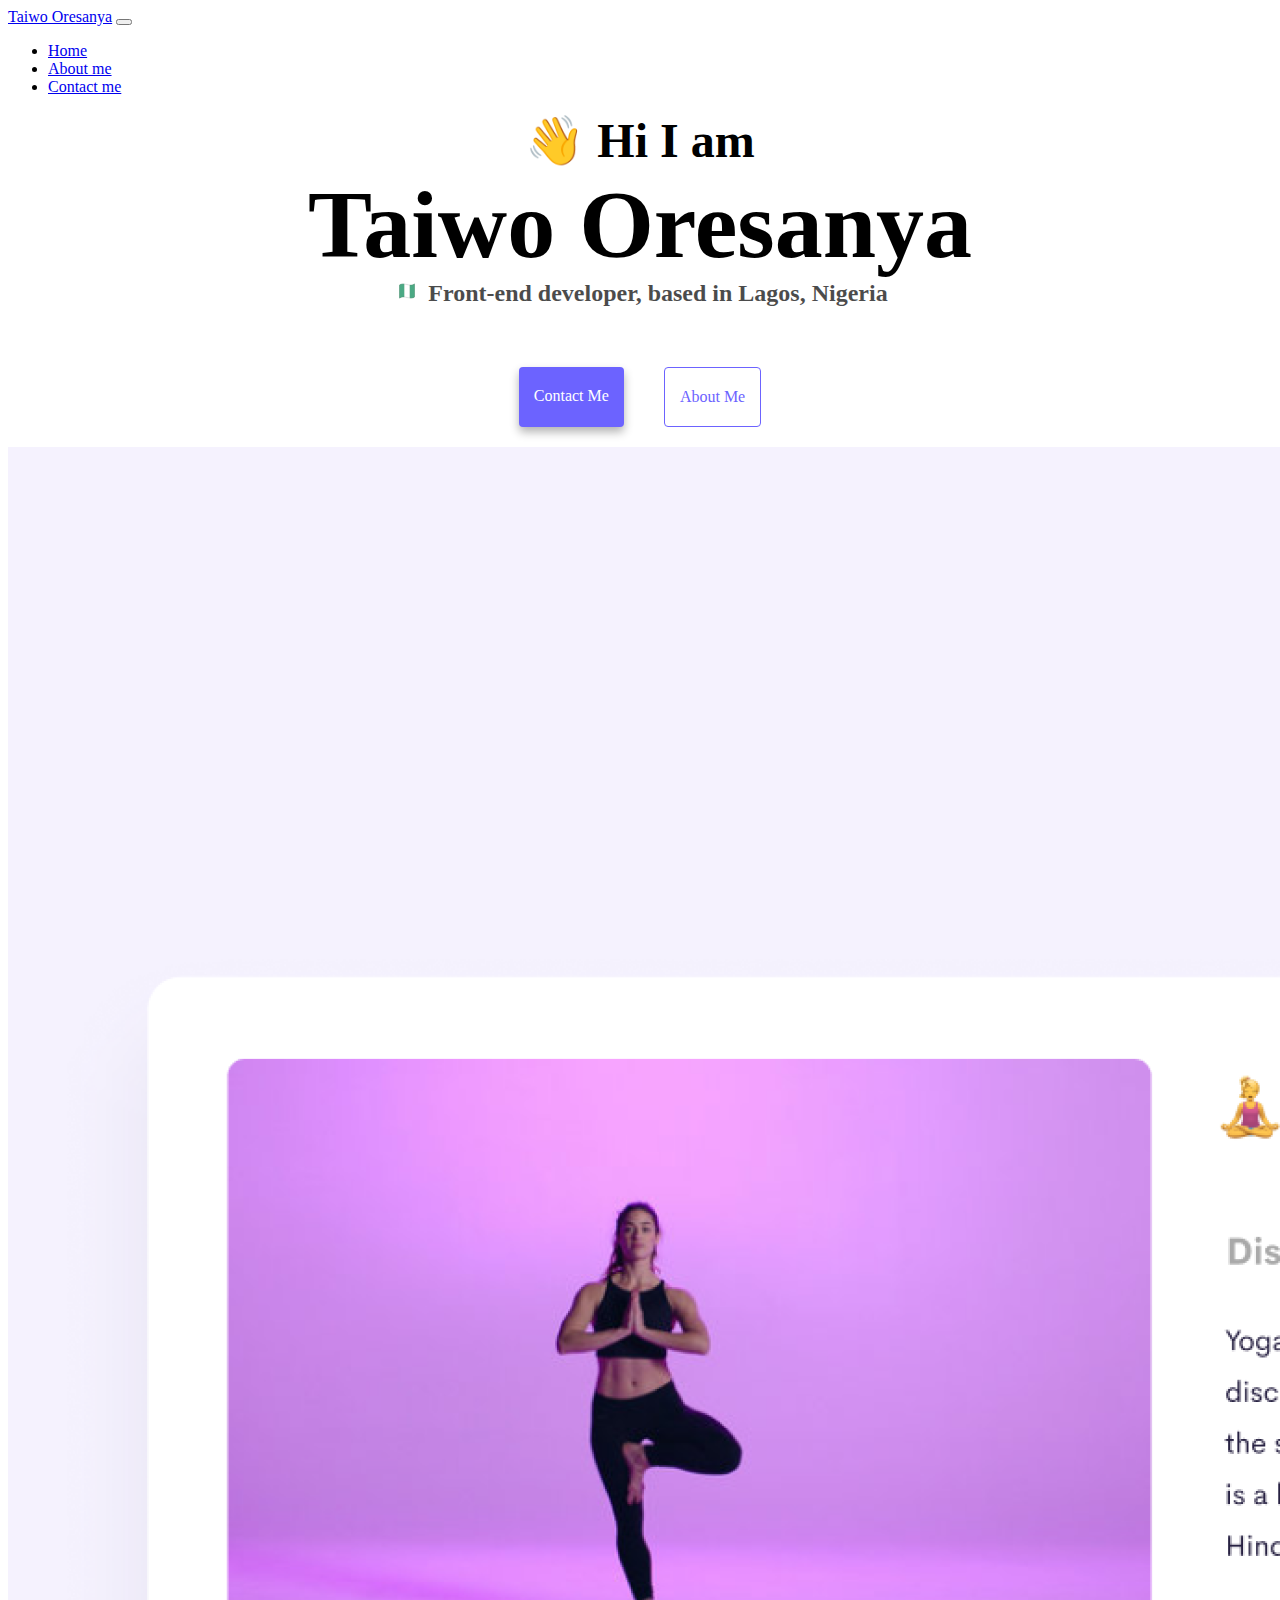
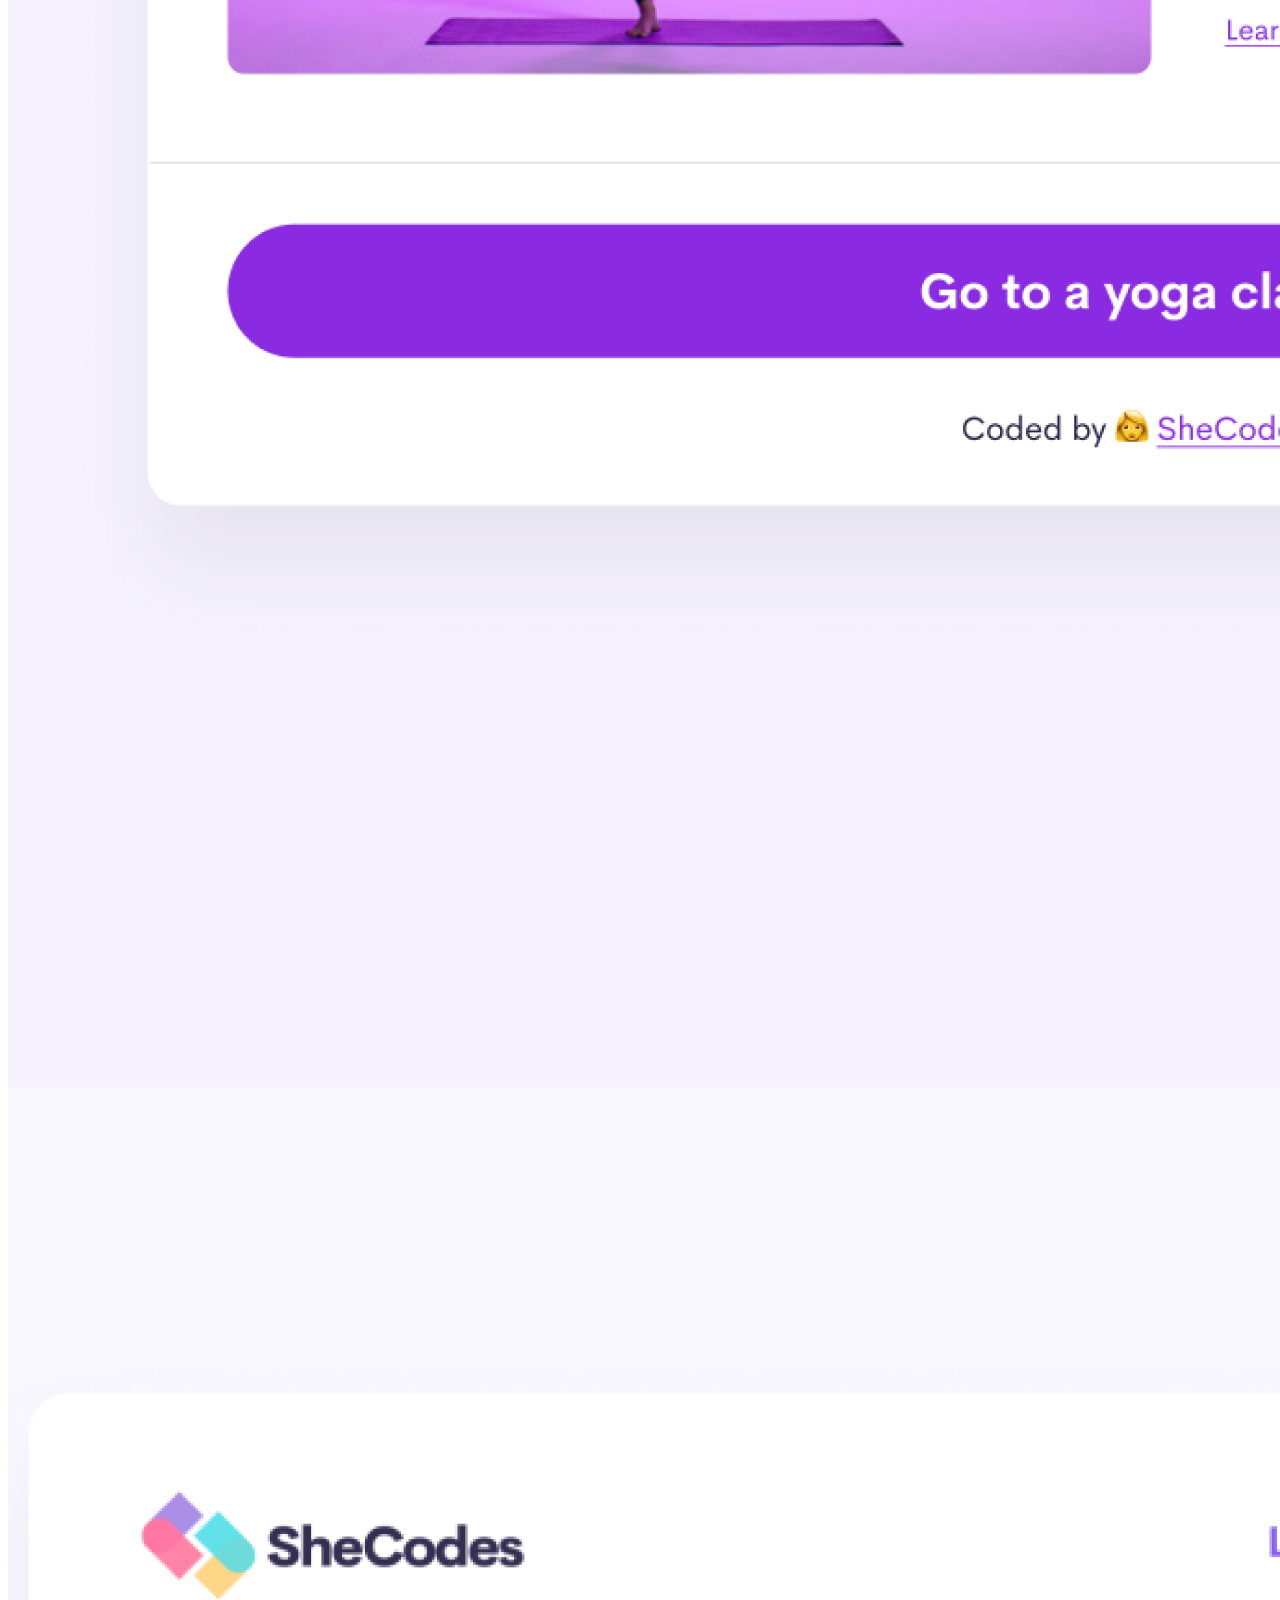
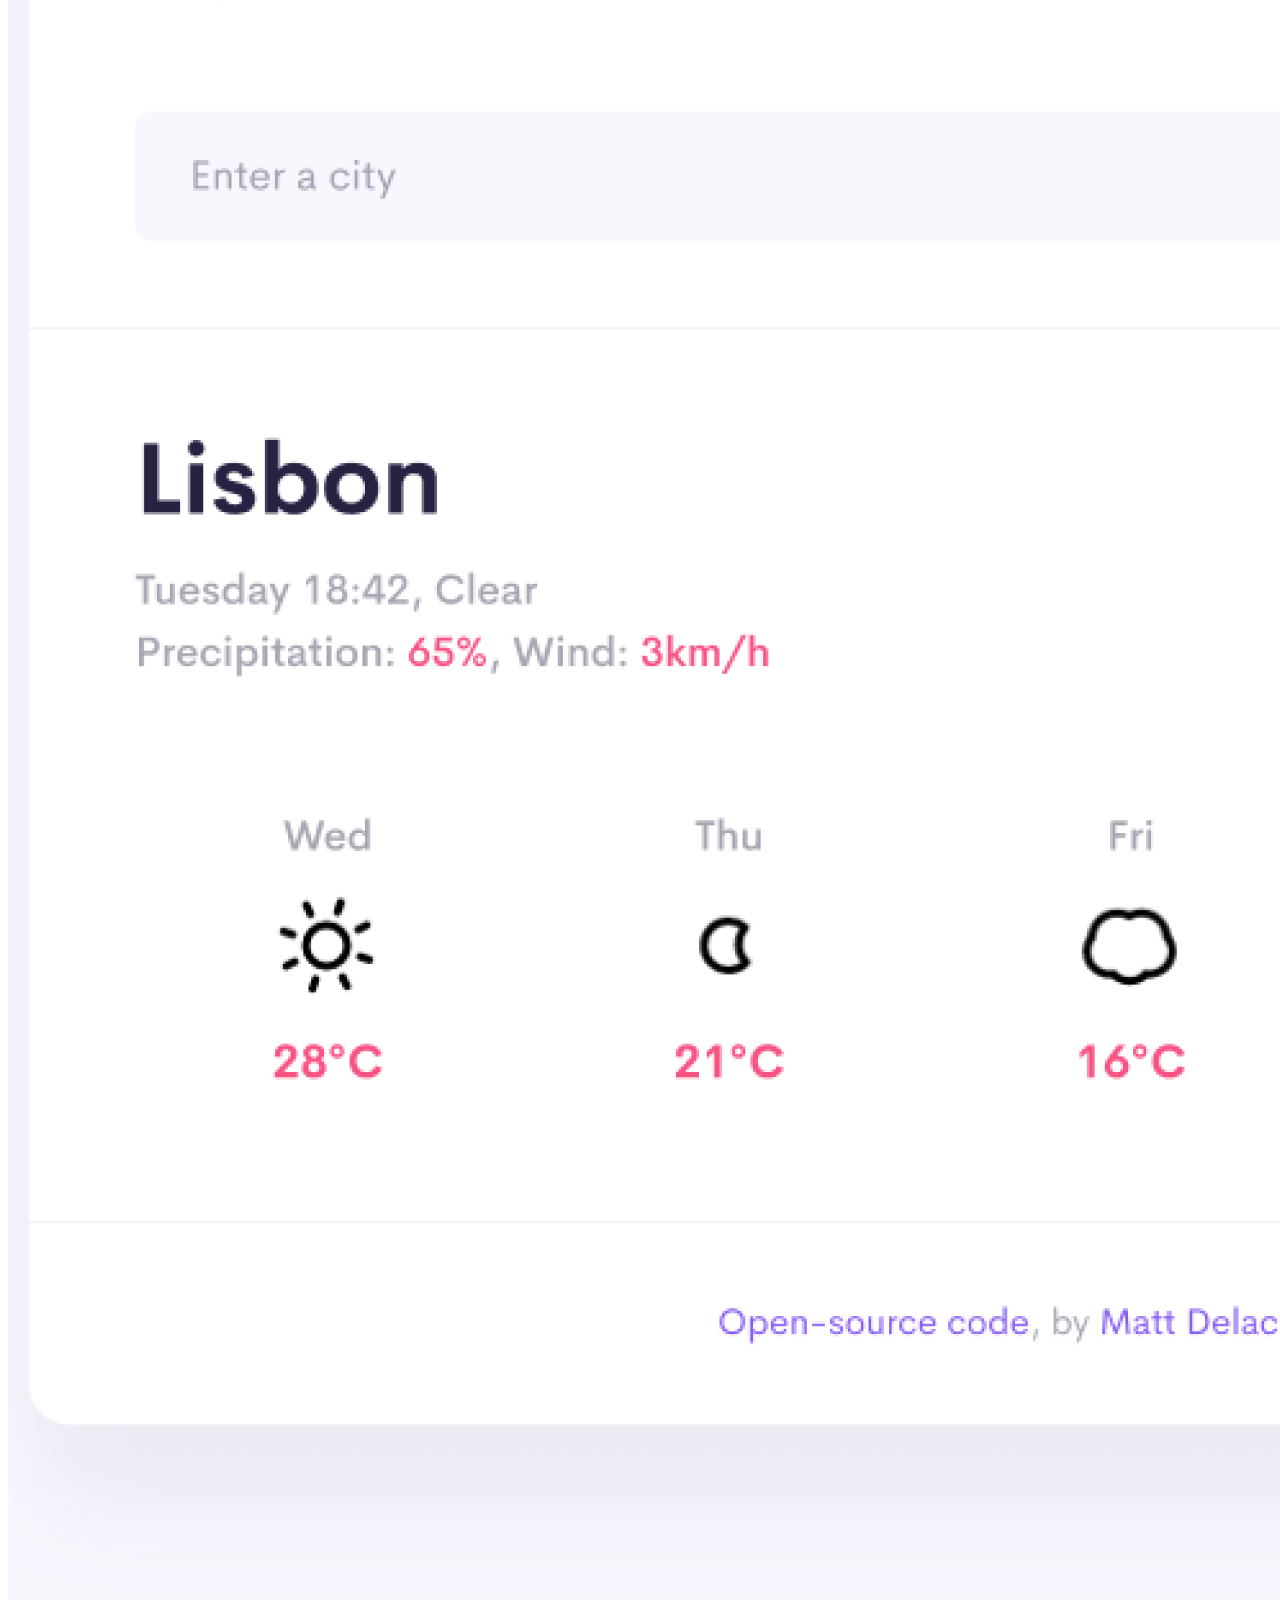
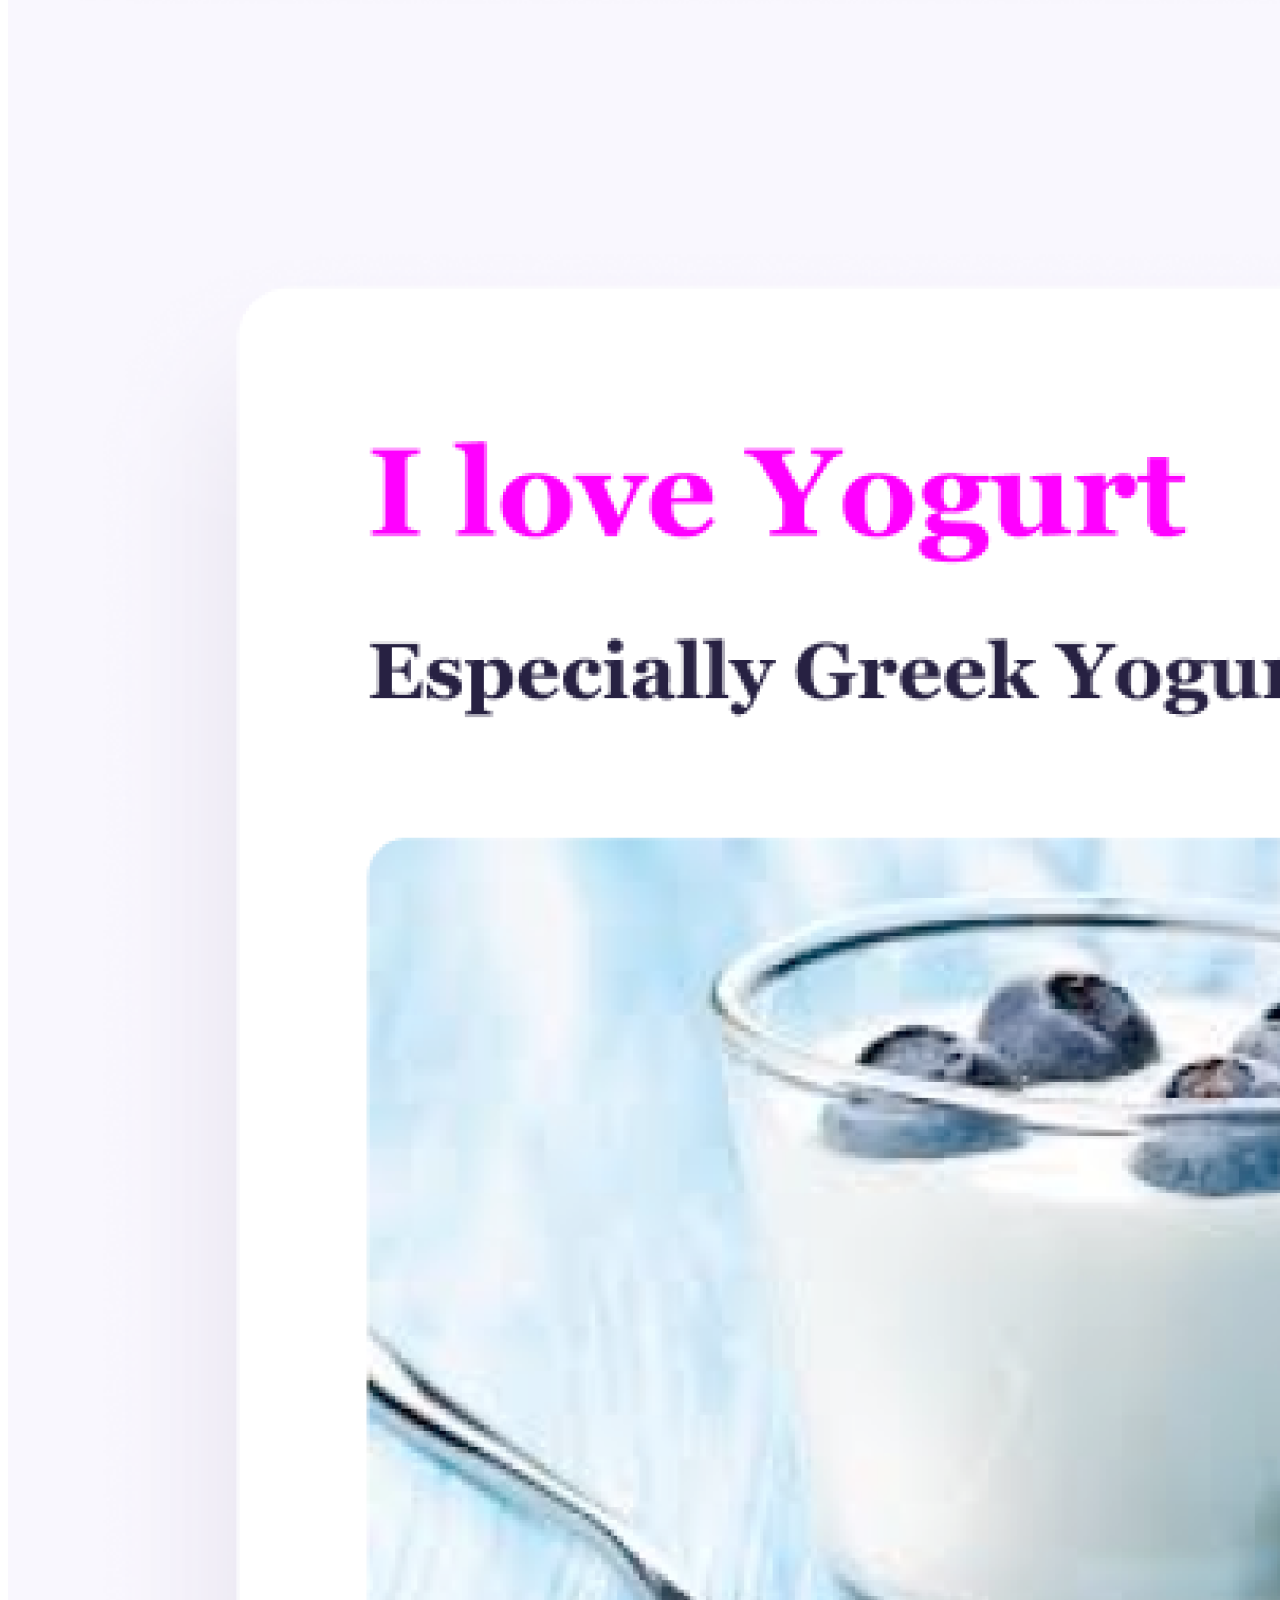
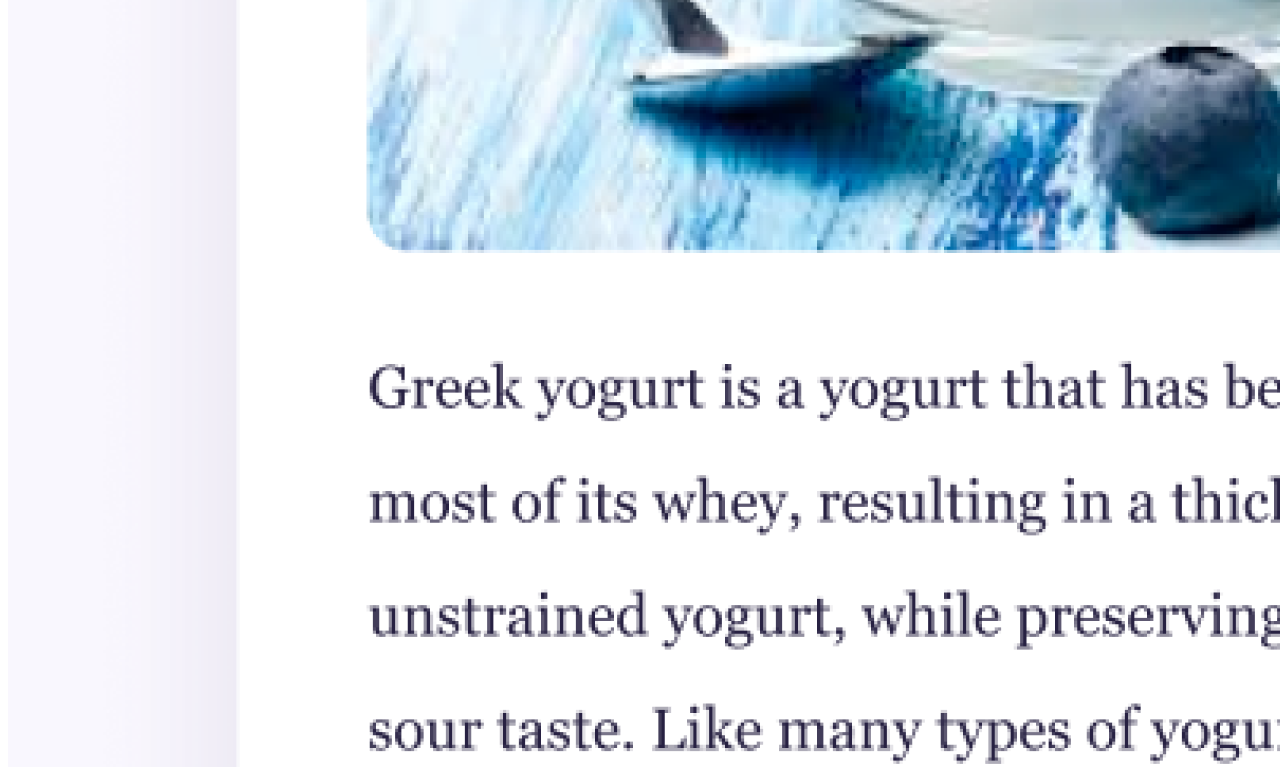
<file: index.html>
<!DOCTYPE html>
<html lang="en">
  <head>
    <meta charset="UTF-8" />
    <meta http-equiv="X-UA-Compatible" content="IE=edge" />
    <meta name="viewport" content="width=device-width, initial-scale=1.0" />
    <link
      href="https://cdn.jsdelivr.net/npm/bootstrap@5.2.3/dist/css/bootstrap.min.css"
      rel="stylesheet"
      integrity="sha384-rbsA2VBKQhggwzxH7pPCaAqO46MgnOM80zW1RWuH61DGLwZJEdK2Kadq2F9CUG65"
      crossorigin="anonymous"
    />
    <script
      src="https://cdn.jsdelivr.net/npm/bootstrap@5.2.3/dist/js/bootstrap.bundle.min.js"
      integrity="sha384-kenU1KFdBIe4zVF0s0G1M5b4hcpxyD9F7jL+jjXkk+Q2h455rYXK/7HAuoJl+0I4"
      crossorigin="anonymous"
    ></script>
    <link href="src/styles.css" rel="stylesheet" type="text/css" />
    <title>Front-end Developer - Taiwo Oresanya</title>
    <meta
      name="description"
      content="This is to showcase my portfolio as a Front-end developer and bring to awareness that I am open to work if my services is needed. "
    />
    
  </head>
  <body>
    <nav class="navbar navbar-expand-lg navbar-light bg-light">
      <div class="container-fluid">
        <a
          class="navbar-brand"
          href="https://www.linkedin.com/in/taiwo-oresanya-b00209135"
          title="Homepage"
          >Taiwo Oresanya</a
        >
        <button
          class="navbar-toggler"
          type="button"
          data-bs-toggle="collapse"
          data-bs-target="#navbarNav"
          aria-controls="navbarNav"
          aria-expanded="false"
          aria-label="Toggle navigation"
        >
          <span class="navbar-toggler-icon"></span>
        </button>
        <div class="collapse navbar-collapse" id="navbarNav">
          <ul class="navbar-nav">
            <li class="nav-item">
              <a
                class="nav-link active"
                aria-current="page"
                href="about.html"
                title="Homepage"
                >Home</a
              >
            </li>
            <li class="nav-item">
              <a
                class="nav-link active"
                href="about.html"
                title="About Taiwo Oresanya"
                >About me</a
              >
            </li>
            <li class="nav-item">
              <a
                class="nav-link"
                href="about.html#contact"
                title="Contact Taiwo Oresanya"
                >Contact me</a
              >
            </li>
          </ul>
        </div>
      </div>
    </nav>
    <h2 class="mt-5">👋 Hi I am</h2>
    <h1 class="mb-4">Taiwo Oresanya</h1>
    <h3>
      <img src="images/nig-flag.png" alt="Nigerian flag" class="emoji-link" /> Front-end developer,
      based in Lagos, Nigeria
    </h3>
    <div class="navigation-links">
      <a href="about.html#contact" class="contact-link" title="Contact tolalola2015@gmail.com">Contact me</a>
      <a href="about.html" class="about-link" title="Front-end Developer">About me</a>
    </div>
    </div>
    <div class="container">
      <div class="row row-cols-4">
        <div class="col-sm-4 mb-2">
          <img src="images/yoga.png" alt="A woman doing yoga" title="yoga" class="img-fluid p-5" />
        </div>
        <div class="col-sm-4 mb-2">
          <img
            src="images/weather.png"
            alt="A SheCodes weather App"
            title="weather"
            class="img-fluid p-5"
          />
        </div>
        <div class="col-sm-4 mb-2">
          <img src="images/yogurt.png" alt="Yummy yogurt" title="yogurt" class="img-fluid p-5"  />
        </div>
      </div>
    </div>
  </body>
</html>
</file>
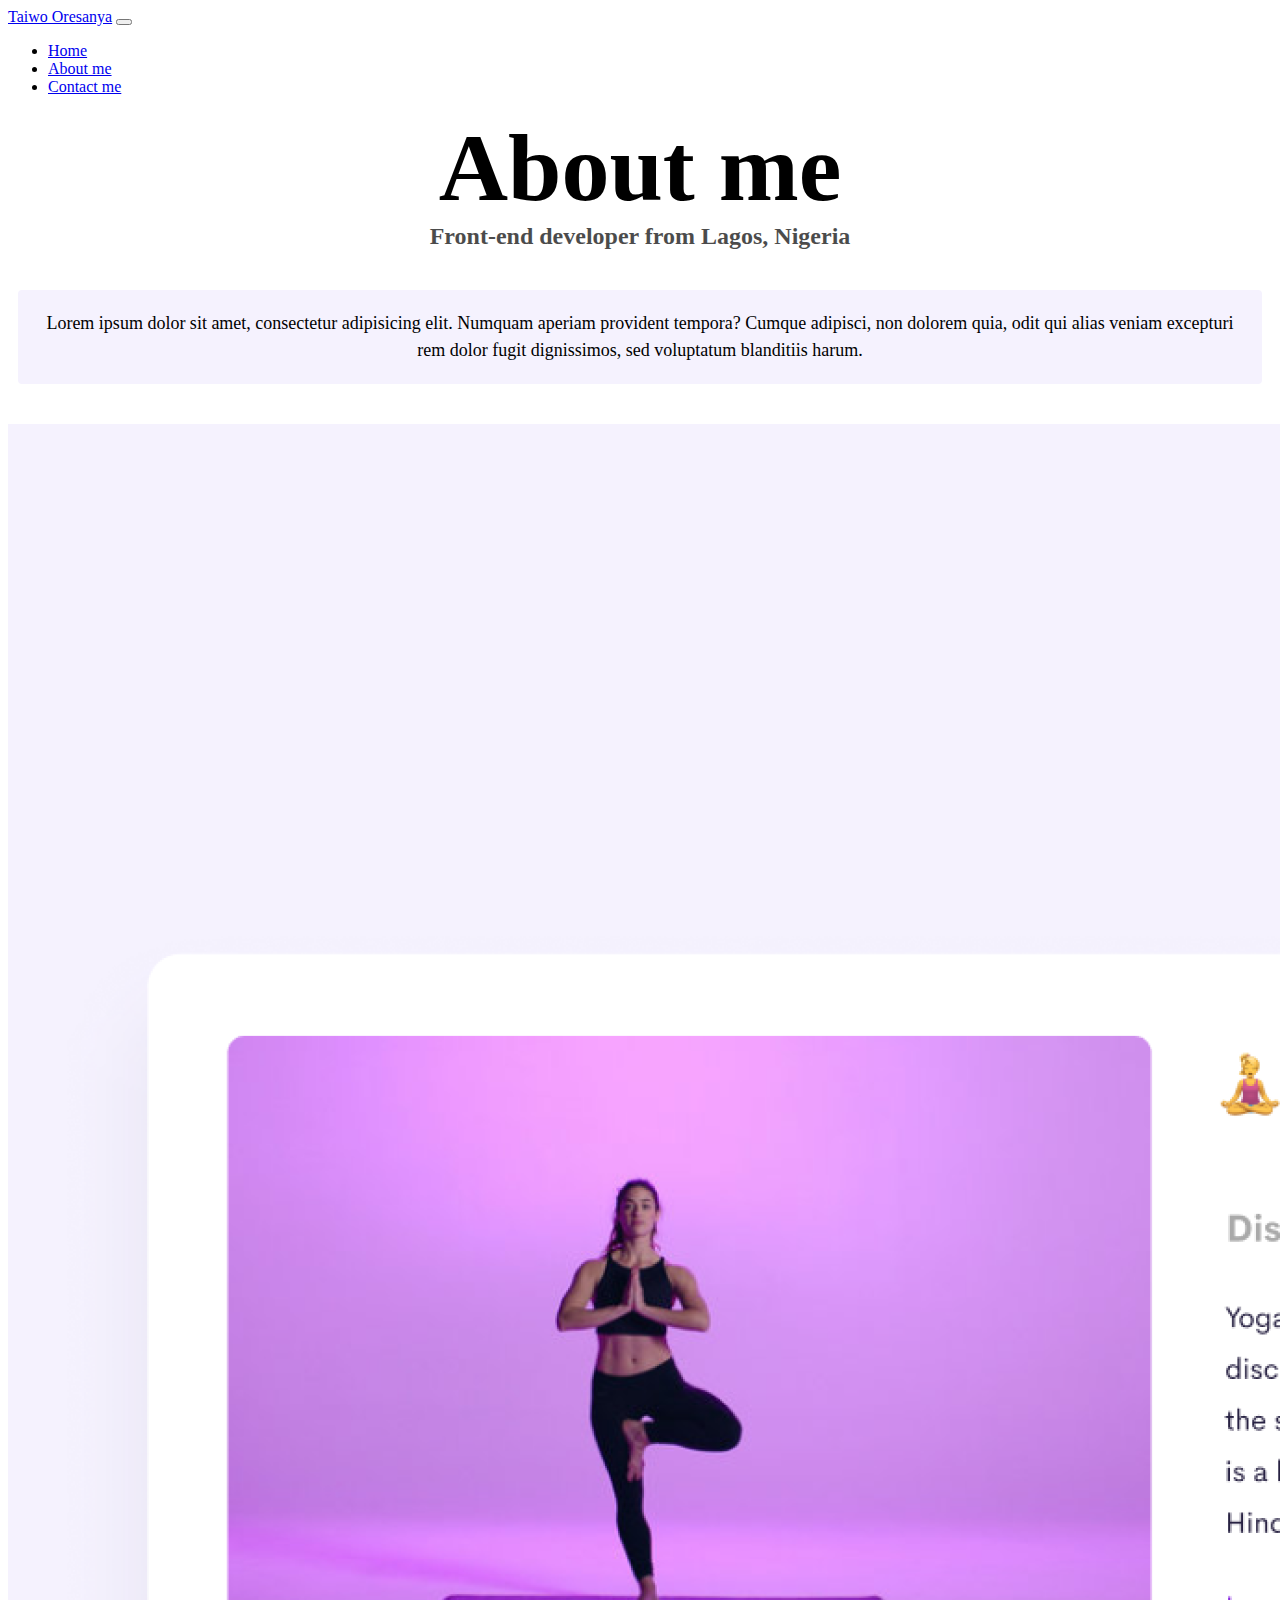
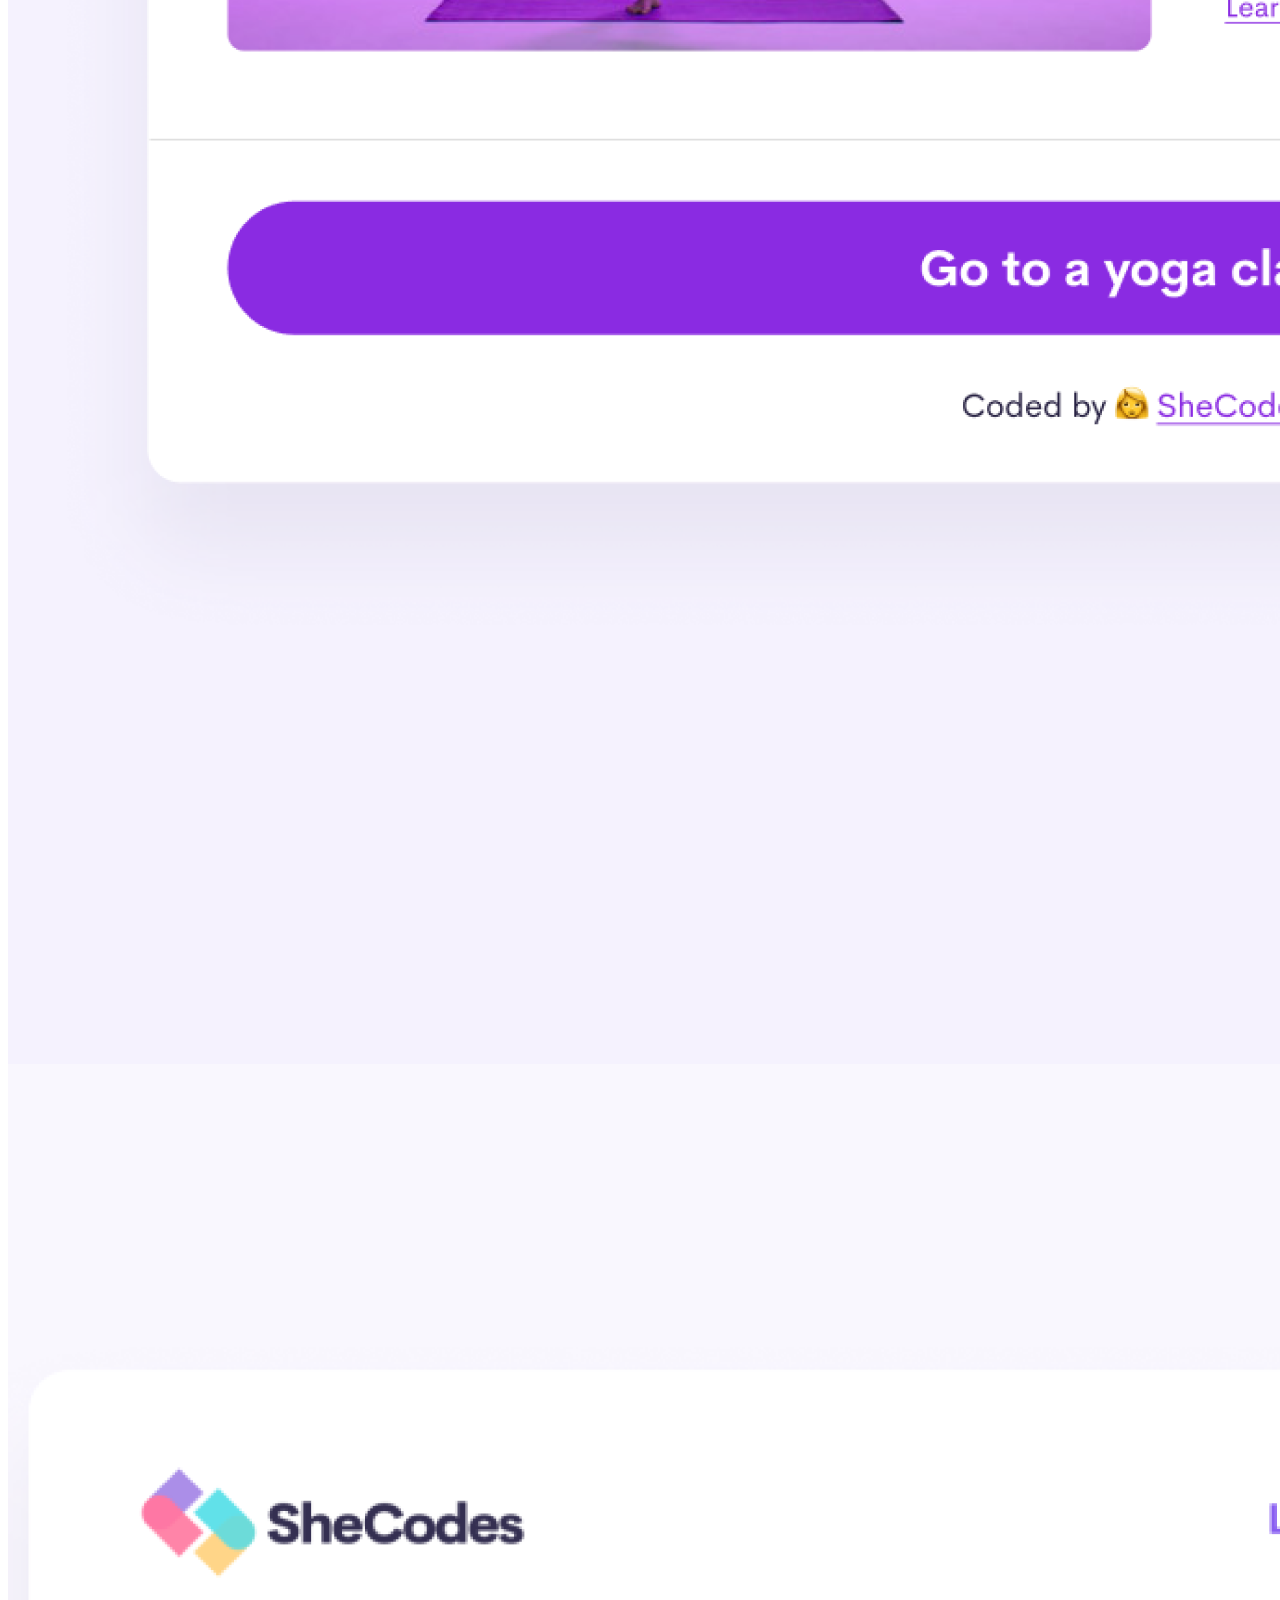
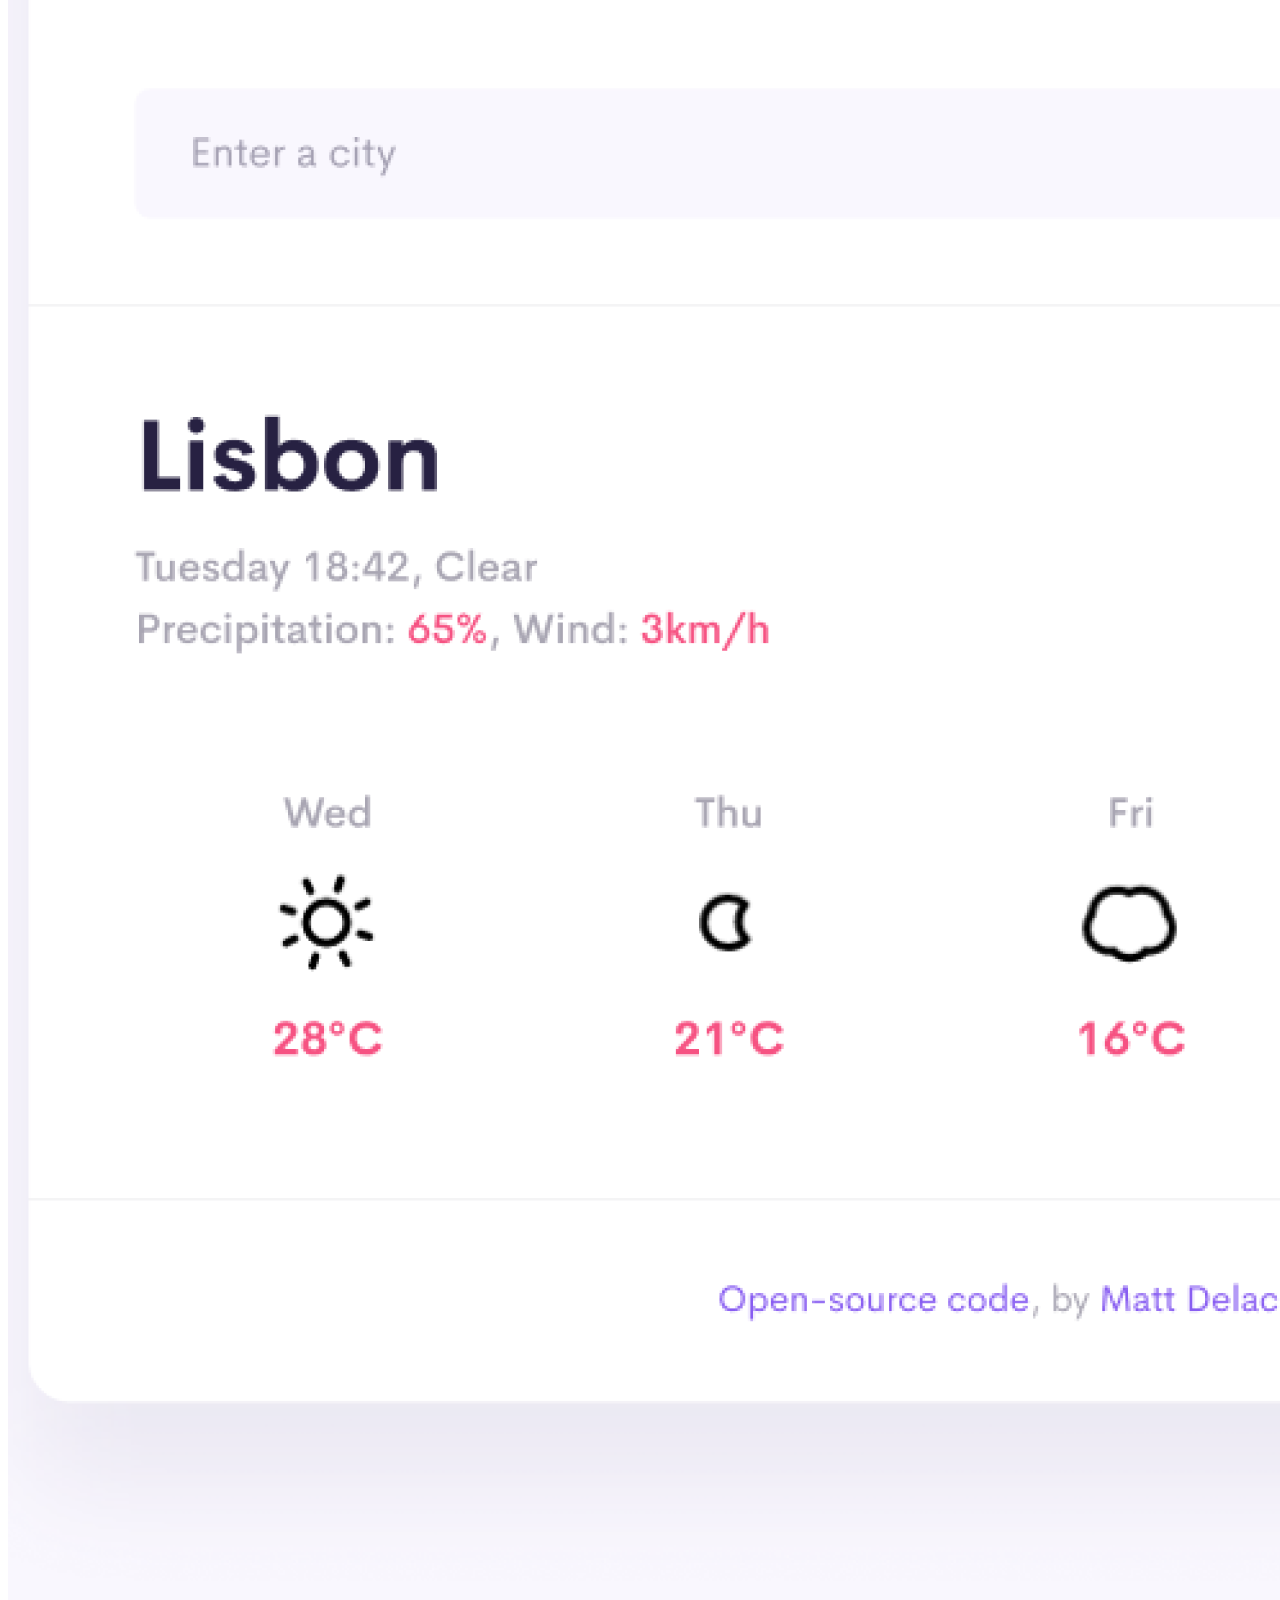
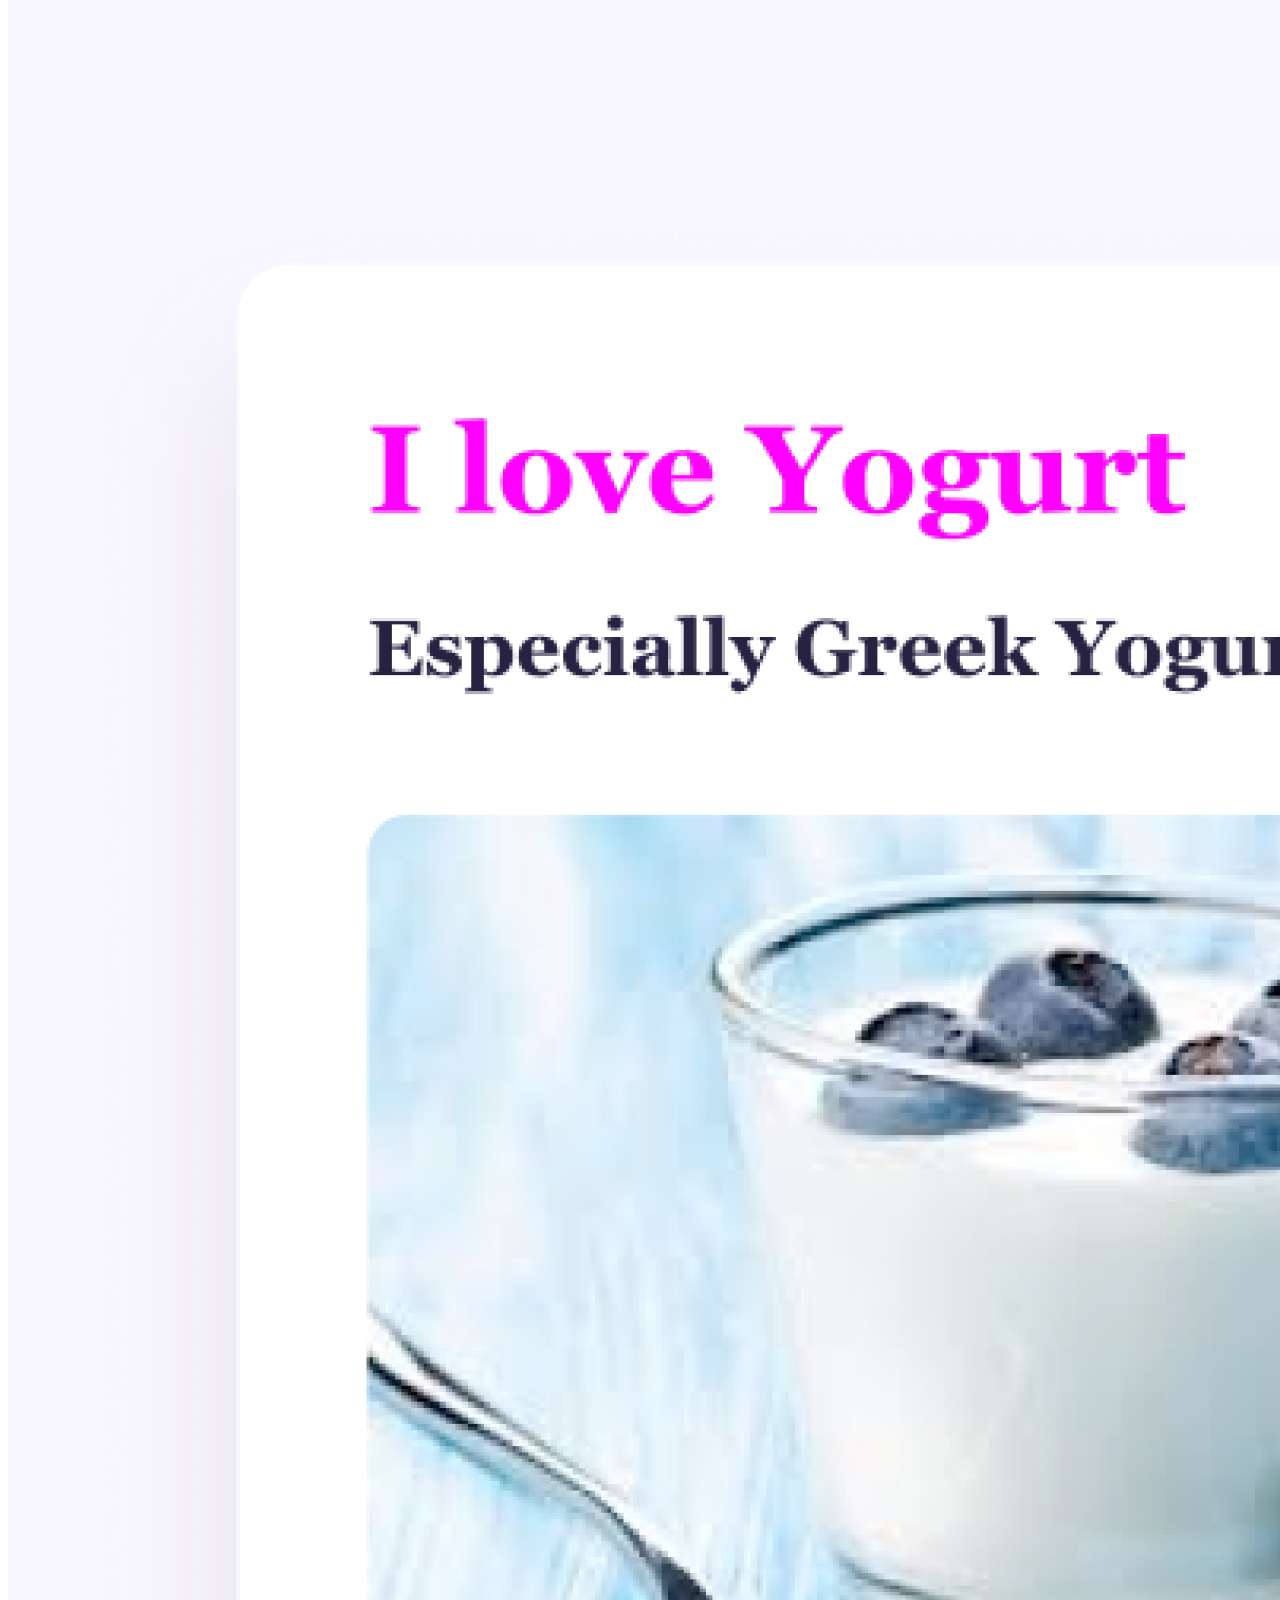
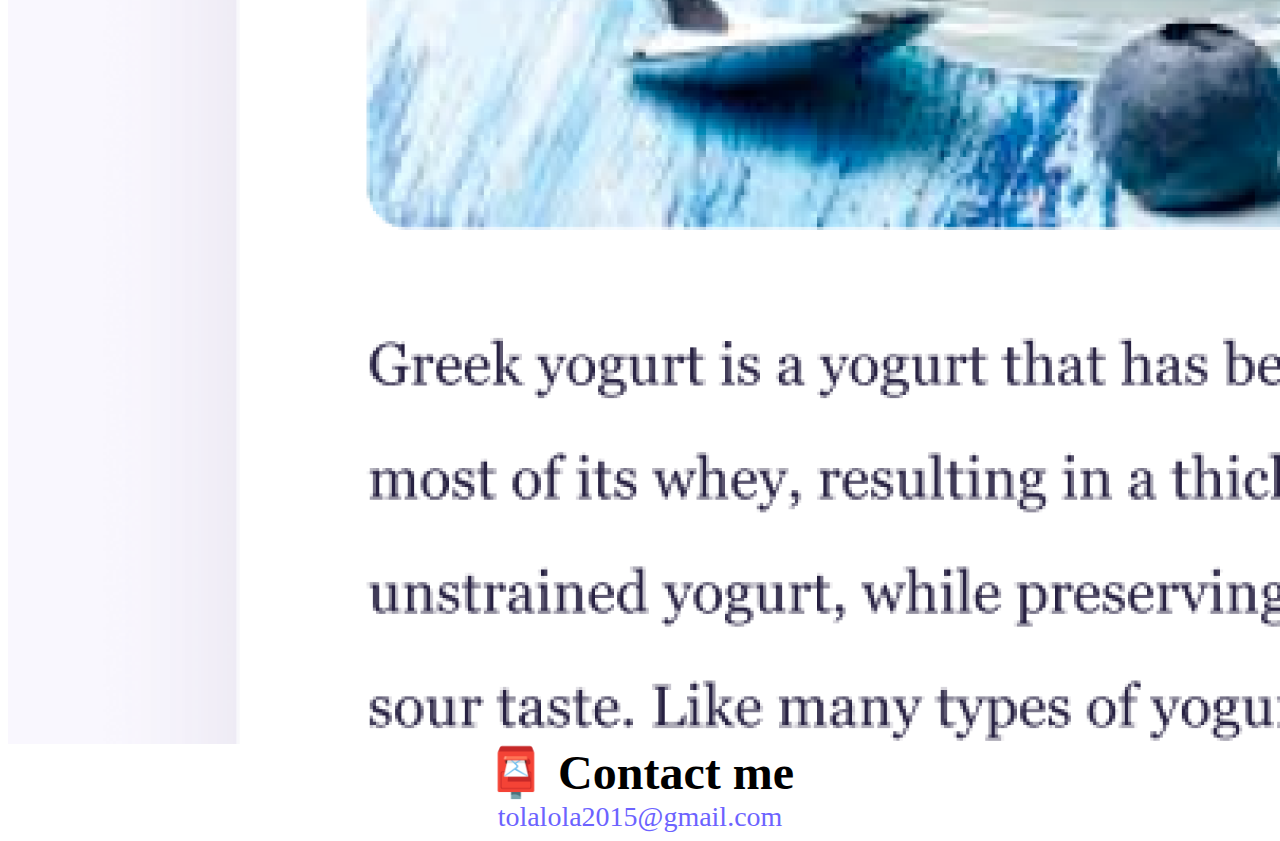
<file: about.html>
<!DOCTYPE html>
<html lang="en">
  <head>
    <meta charset="UTF-8" />
    <meta http-equiv="X-UA-Compatible" content="IE=edge" />
    <meta name="viewport" content="width=device-width, initial-scale=1.0" />
    <link
      href="https://cdn.jsdelivr.net/npm/bootstrap@5.2.3/dist/css/bootstrap.min.css"
      rel="stylesheet"
      integrity="sha384-rbsA2VBKQhggwzxH7pPCaAqO46MgnOM80zW1RWuH61DGLwZJEdK2Kadq2F9CUG65"
      crossorigin="anonymous"
    />
    <script
      src="https://cdn.jsdelivr.net/npm/bootstrap@5.2.3/dist/js/bootstrap.bundle.min.js"
      integrity="sha384-kenU1KFdBIe4zVF0s0G1M5b4hcpxyD9F7jL+jjXkk+Q2h455rYXK/7HAuoJl+0I4"
      crossorigin="anonymous"
    ></script>
    <link href="src/styles.css" rel="stylesheet" type="text/css" />
    <title>Contact of your Front-end Developer - tolalola2015@gmail.com</title>
    <meta
      name="description"
      content="Do you need a Front-end developer expert
    to build your websites for your small business and other design jobs, then i
    am your sure plug! Contact - tolalola2015@gmail.com"
    />
  </head>
  <body>
    <nav class="navbar navbar-expand-lg navbar-light bg-light">
      <div class="container-fluid">
        <a
          class="navbar-brand"
          href="https://www.linkedin.com/in/taiwo-oresanya-b00209135"
          title="Homepage"
          >Taiwo Oresanya</a
        >
        <button
          class="navbar-toggler"
          type="button"
          data-bs-toggle="collapse"
          data-bs-target="#navbarNav"
          aria-controls="navbarNav"
          aria-expanded="false"
          aria-label="Toggle navigation"
        >
          <span class="navbar-toggler-icon"></span>
        </button>
        <div class="collapse navbar-collapse" id="navbarNav">
          <ul class="navbar-nav">
            <li class="nav-item">
              <a
                class="nav-link active"
                aria-current="page"
                href="index.html"
                title="Homepage"
                >Home</a
              >
            </li>
            <li class="nav-item">
              <a
                class="nav-link active"
                href="about.html"
                title="About Taiwo Oresanya"
                >About me</a
              >
            </li>
            <li class="nav-item">
              <a
                class="nav-link"
                href="about.html#contact"
                title="Contact Taiwo Oresanya"
                >Contact me</a
              >
            </li>
          </ul>
        </div>
      </div>
    </nav>

    <h1 class="text-center">About me</h1>
    <h3 class="text-center">Front-end developer from Lagos, Nigeria</h3>
    <div class="about-paragraphs">
      <p>
        Lorem ipsum dolor sit amet, consectetur adipisicing elit. Numquam
        aperiam provident tempora? Cumque adipisci, non dolorem quia, odit qui
        alias veniam excepturi rem dolor fugit dignissimos, sed voluptatum
        blanditiis harum.
      </p>
    </div>
    <div class="container">
      <div class="row row-cols-4">
        <div class="col-sm-4 mb-2">
          <img
            src="images/yoga.png"
            alt="A woman doing yoga"
            title="yoga"
            class="img-fluid p-5 shadow rounded"
          />
        </div>
        <div class="col-sm-4 mb-2">
          <img
            src="images/weather.png"
            alt="A SheCodes weather App"
            title="weather"
            class="img-fluid p-5 shadow rounded"
          />
        </div>
        <div class="col-sm-4 mb-2">
          <img
            src="images/yogurt.png"
            alt="Yummy yogurt"
            title="yogurt"
            class="img-fluid p-5 shadow rounded"
          />
        </div>
      </div>
    </div>
    <div id="contact">
      <h2>📮 Contact me</h2>
      <a href="mailto:tolalola2015@gmail.com" class="email-link">
        tolalola2015@gmail.com
      </a>
    </div>
  </body>
</html>
</file>
<file: src/styles.css>
:root {
  --primary-color: #6c63ff;
  --secondary-color: #f5f2fe;
  --box-shadow: 0 5px 10px rgba(0, 0, 0, 0.3);
}

h1,
h2,
h3 {
  text-align: center;
  margin: 0;
}

h1 {
  font-size: 96px;
}

h2 {
  font-size: 48px;
}

h3 {
  font-size: 24px;
  opacity: 0.7;
}

p {
  background: var(--secondary-color);
  padding: 20px;
  border-radius: 4px;
  font-size: 18px;
  line-height: 1.5;
  text-align: center;
}

.navigation-links {
  display: flex;
  margin-top: 40px;
  justify-content: center;
}

.navigation-links a {
  margin: 20px;
  border-radius: 4px;
  padding: 20px 15px;
  text-decoration: none;
  text-transform: capitalize;
}

.contact-link {
  background: var(--primary-color);
  box-shadow: var(--box-shadow);
  color: white;
}

.about-link {
  color: var(--primary-color);
  border: 1px solid var(--primary-color);
}

.homepage-link {
  color: var(--primary-color);
  text-align: center;
  display: block;
}

.about-paragraphs {
  display: flex;
  margin: 30px 0;
}

.about-paragraphs p {
  margin: 10px;
}

.email-link {
  display: flex;
  justify-content: center;
  color: var(--primary-color);
  font-size: 28px;
  text-decoration: none;
}

.email-link:hover {
  text-decoration: underline;
}

.container img {
  display: flex;
  justify-content: space-evenly;
}

.emoji-link {
  width: 30px;
  height: 20px;
}

img {
  width: fit-content;
  height: auto;
}
</file>
